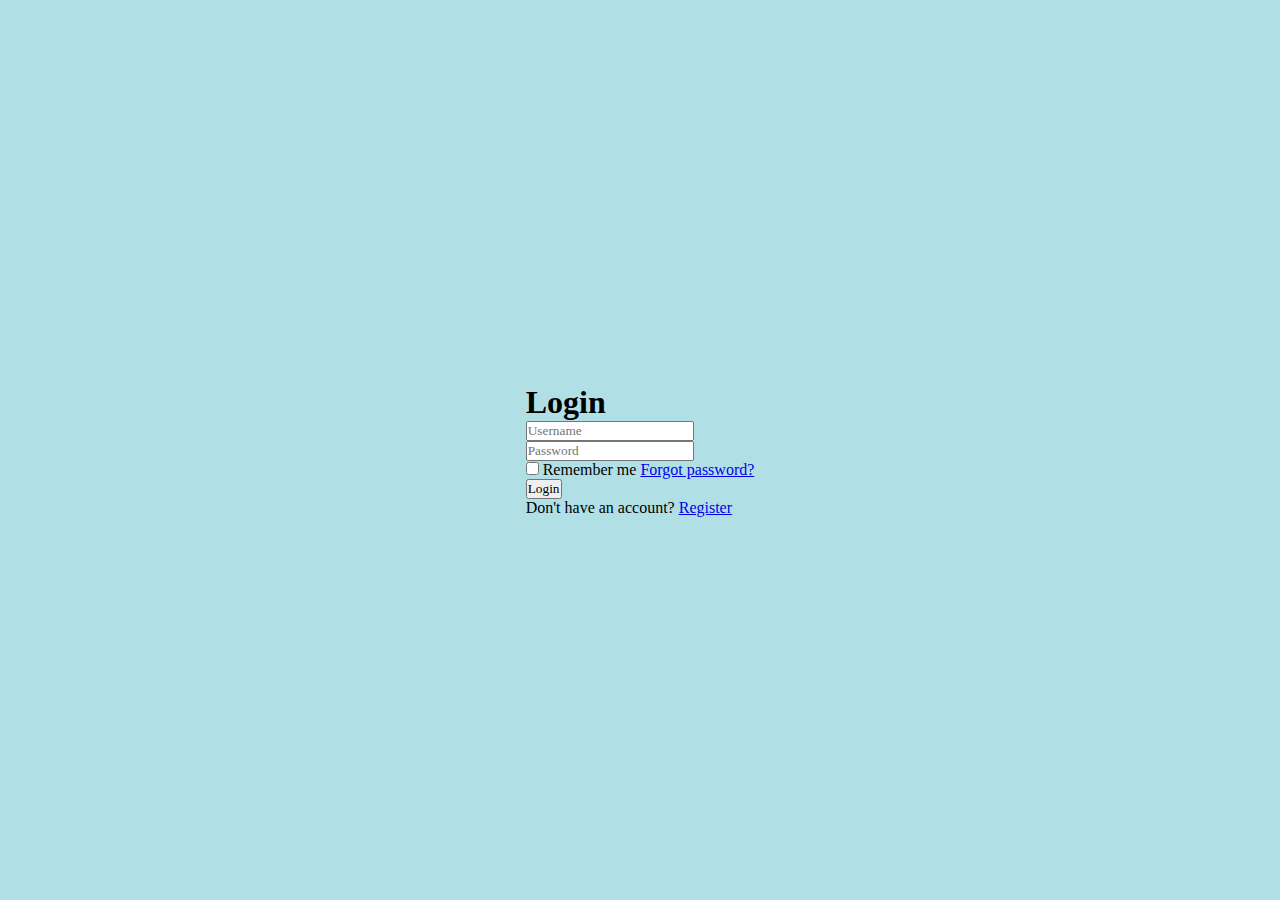
<file: index.html>
<!DOCTYPE html>
<html lang="en">
<head>
    <meta charset="UTF-8">
    <meta http-equiv="X-UA-Compatible" content="IE=edge">
    <meta name="viewport" content="width=device-width, initial-scale=1.0">
    <link rel="stylesheet" href="styles.css">
    <title>MAIN PAGE</title>
</head>

<body>
    <div class="wrapper">
        <form action="">
            <h1>Login</h1>
            <div class="input-box">
                <input type="text" placeholder="Username" required>
            </div>
            <div class="input-box">
                <input type="password" placeholder="Password" required>
            </div>
        
            <div class="remember-forgot">
                <label><input type="checkbox"> Remember me</label>
                <a href="#">Forgot password?</a>
            </div>

            <button type="submit" class="btn">Login</button>

            <div class="register-link">
                <p>Don't have an account? <a href="#">Register</a></p>
            </div>
        </form>
    </div>
</body>
</html>
</file>
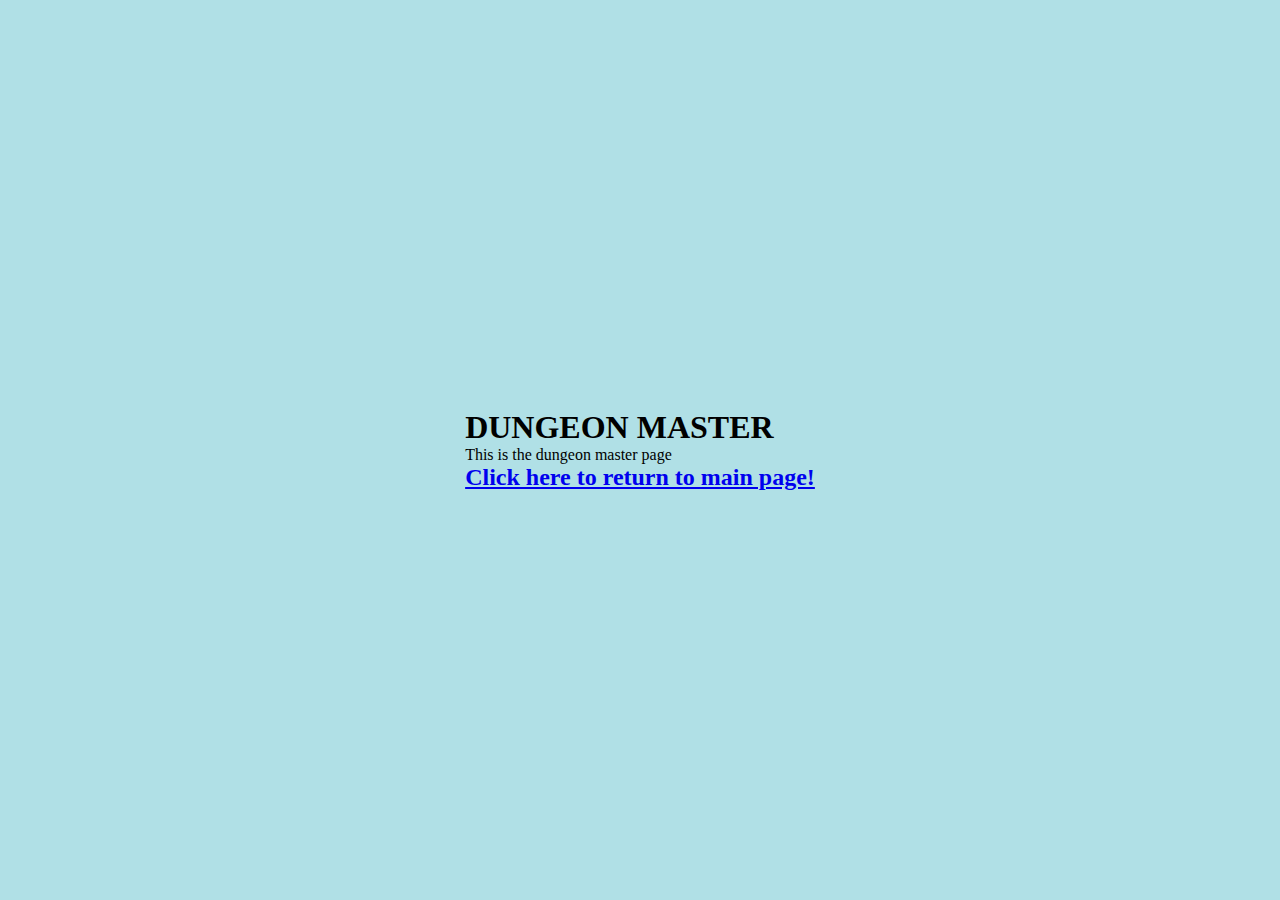
<file: dm.html>
<!DOCTYPE html>
<html lang="en">
<head>
    <meta charset="UTF-8">
    <meta http-equiv="X-UA-Compatible" content="IE=edge">
    <meta name="viewport" content="width=device-width, initial-scale=1.0">
    <link rel="stylesheet" href="styles.css">
    <title>DUNGEON MASTER PAGE</title>
</head>
<body>
    <div class="container">
        <h1>DUNGEON MASTER</h1>
        <p>This is the dungeon master page</p>
        <a href="./index.html"><h2>Click here to return to main page!</h2></a>
    </div>
</body>
</html>
</file>
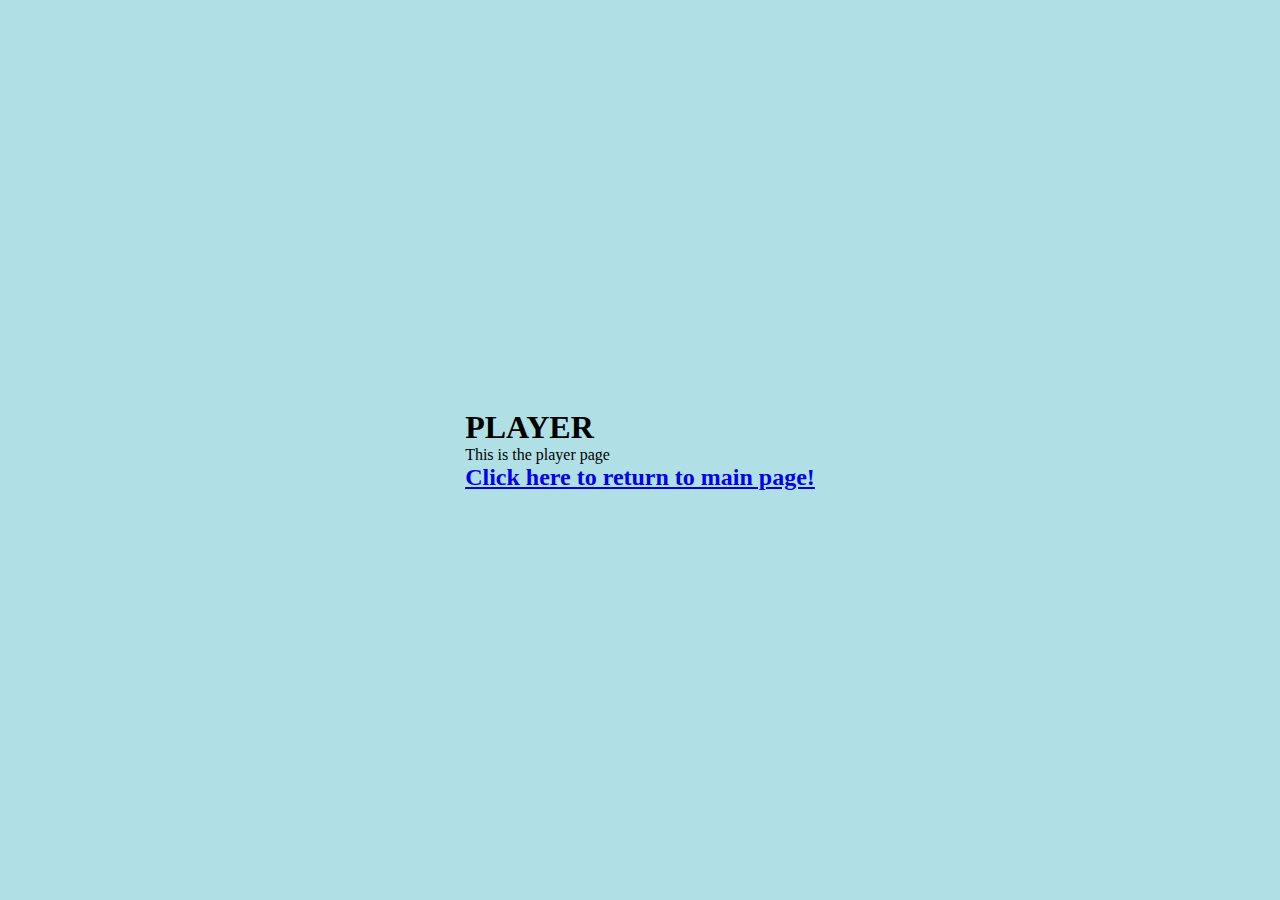
<file: player.html>
<!DOCTYPE html>
<html lang="en">
<head>
    <meta charset="UTF-8">
    <meta http-equiv="X-UA-Compatible" content="IE=edge">
    <meta name="viewport" content="width=device-width, initial-scale=1.0">
    <link rel="stylesheet" href="styles.css">
    <title>PLAYER PAGE</title>
</head>
<body>
    <div class="container">
        <h1>PLAYER</h1>
        <p>This is the player page</p>
        <a href="./index.html"><h2>Click here to return to main page!</h2></a>
    </div>
</body>
</html>
</file>
<file: styles.css>
* {
  margin: 0;
  padding: 0;
  box-sizing: border-box;
  font-family: 'Times New Roman', Times, serif;
}

body {
  display: flex;
  justify-content: center;
  align-items: center;
  min-height: 100vh;
  background: powderblue;
}
</file>
